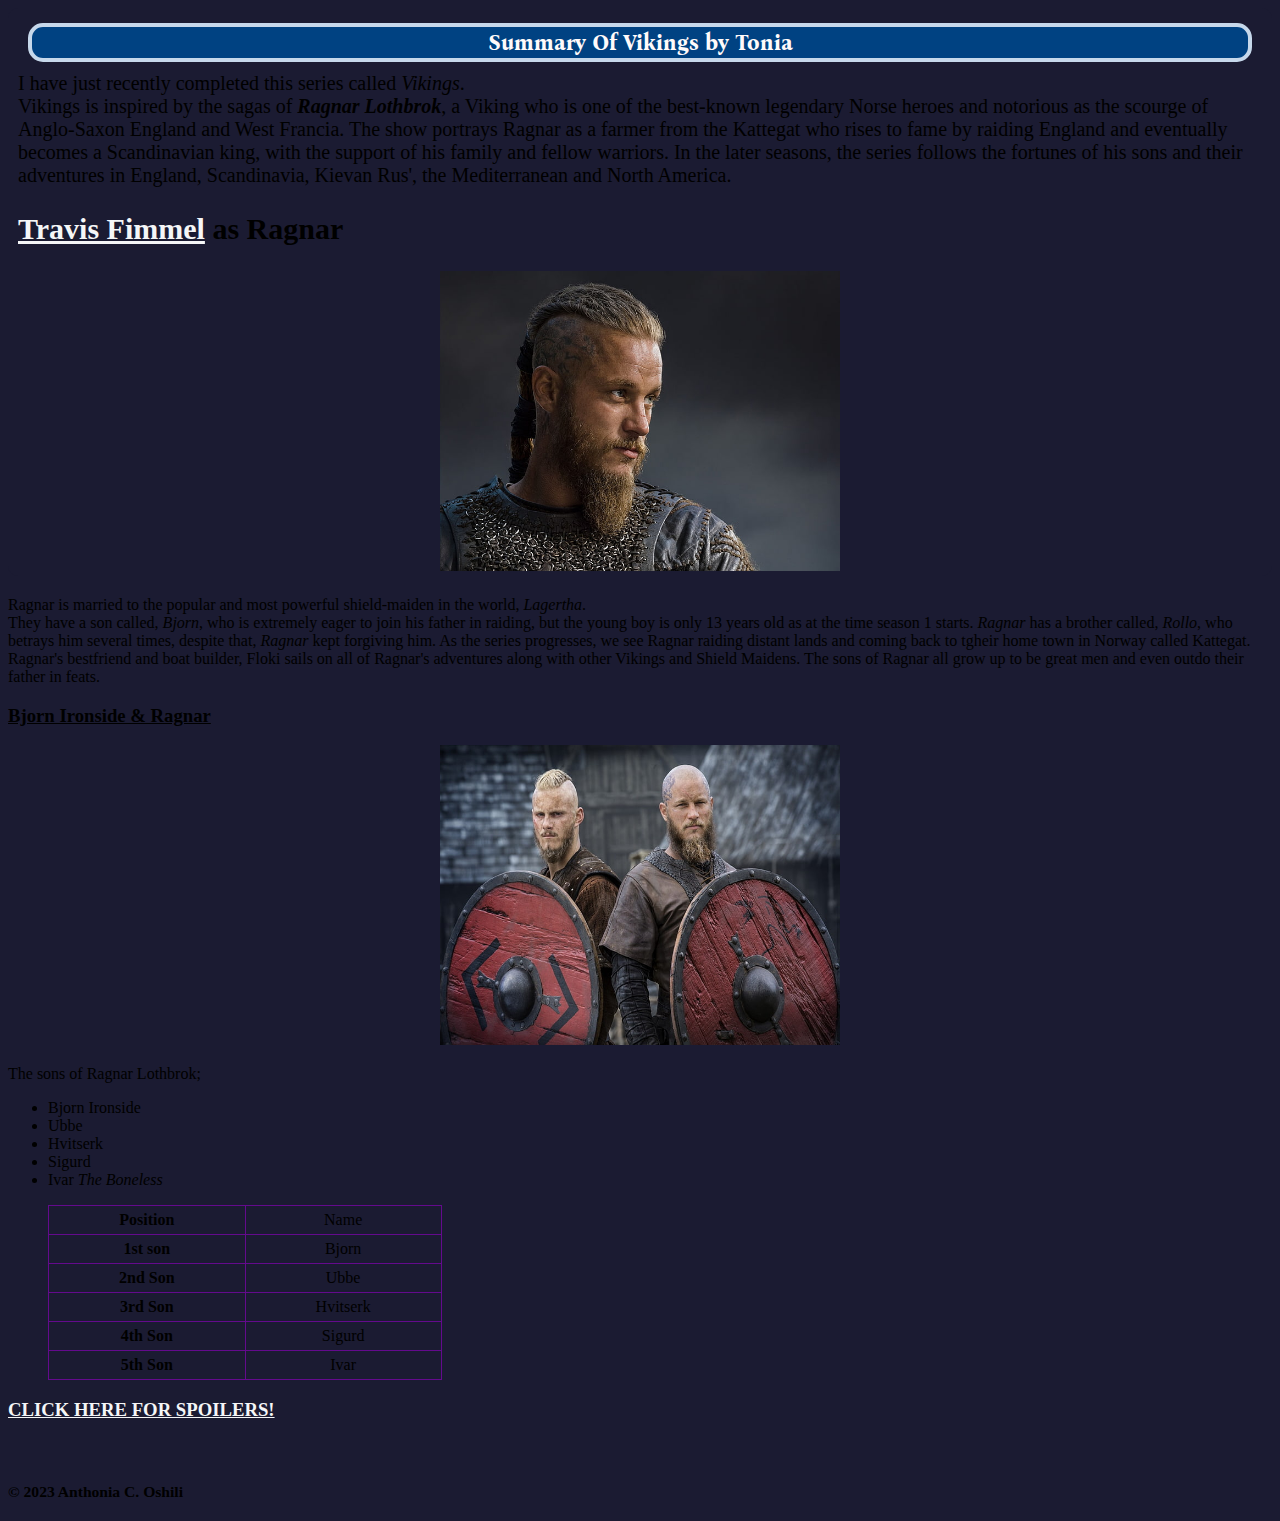
<file: index.html>
<!DOCTYPE html>
<html lang="en">

<head>
    <meta charset="UTF-8">
    <meta name="viewport" content="width=device-width, initial-scale=1.0">
    <title>Vikings Summary</title>
    <link rel="stylesheet" href="./style.css">
    <link href='https://fonts.googleapis.com/css?family=Bona Nova' rel='stylesheet'>
</head>

<body class="frame">
    <main>
    <div id="container">
        <div>
          <section>
              <h1 class="theheading">Summary Of Vikings by Tonia </h1>
        </div>
        <p class="paragraph">I have just recently completed this series called <i>Vikings</i>.<br />
            Vikings is inspired by the sagas of <b> <i>Ragnar Lothbrok</i></b>, a Viking who is one of the best-known
            legendary Norse heroes and notorious as the scourge of Anglo-Saxon England and West Francia. The show
            portrays Ragnar as a farmer from the Kattegat who rises to fame by raiding England and eventually becomes a
            Scandinavian king, with the support of his family and fellow warriors. In the later seasons, the series
            follows the fortunes of his sons and their adventures in England, Scandinavia, Kievan Rus', the
            Mediterranean and North America.</p>
    </section>
        <section>
        <h2>
            <a href="https://en.wikipedia.org/wiki/Travis_Fimmel">
                <figcaption>Travis Fimmel</a> as Ragnar</h2></figcaption>
       <figure>
           <div class="ragnar-picture"> <img class="picture1" src="./RAGNAR.jpg" width="400px" height="300px" />
       </figure>
           </div>
</section>
        <section>
        <p>Ragnar is married to the popular and most powerful shield-maiden in the world, <i>Lagertha</i>.<br />
            They have a son called, <i>Bjorn</i>, who is extremely eager to join his father in raiding, but the young
            boy is only 13 years old
            as at the time season 1 starts. <i>Ragnar</i> has a brother called, <i>Rollo</i>, who betrays him several
            times, despite that, <i>Ragnar</i>
            kept forgiving him.
            As the series progresses, we see Ragnar raiding distant lands and coming back to tgheir home town in Norway
            called
            Kattegat.
            Ragnar's bestfriend and boat builder, Floki sails on all of Ragnar's adventures along with other Vikings and
            Shield
            Maidens. The sons of Ragnar all grow up to be great men and even outdo their father in feats.<br /></p>

        <h3><u>Bjorn Ironside & Ragnar</u></h3>
            </section>
        <section>
        <div class="ragnar-picture">
           <figure> <img src="./BJORN IRONSIDE.jpg" width="400px" height="300px" />
        </div>
</figure>
        </section>
        <section>
        <p>The sons of Ragnar Lothbrok;</p>
        <ul>
            <li>Bjorn Ironside</li>
            <li>Ubbe</li>
            <li>Hvitserk</li>
            <li>Sigurd</li>
            <li>Ivar <i>The Boneless</i></li>
        </ul>
        <div class="tabular">
            <table class="table">
                <tr>
                    <th> Position</th>
                    <td> Name</td>
                </tr>
                <tr>
                    <th> 1st son </th>
                    <td> Bjorn </td>
                </tr>
                <tr>
                    <th> 2nd Son </th>
                    <td> Ubbe </td>
                </tr>
                <tr>
                    <th> 3rd Son </th>
                    <td> Hvitserk </td>
                </tr>
                <tr>
                    <th> 4th Son </th>
                    <td> Sigurd </td>
                </tr>
                <tr>
                    <th> 5th Son </th>
                    <td> Ivar </td>
                </tr>
            </table>
        </div>
            </section>
        <h3> 
        <p> <a href="readmore.html" target="_blank">CLICK HERE FOR SPOILERS!</a>
        </p> <br>
           <p><small>© 2023 Anthonia C. Oshili</small></p> 
        </h3>
    </div>
    </main>
</body>

</html>
</file>
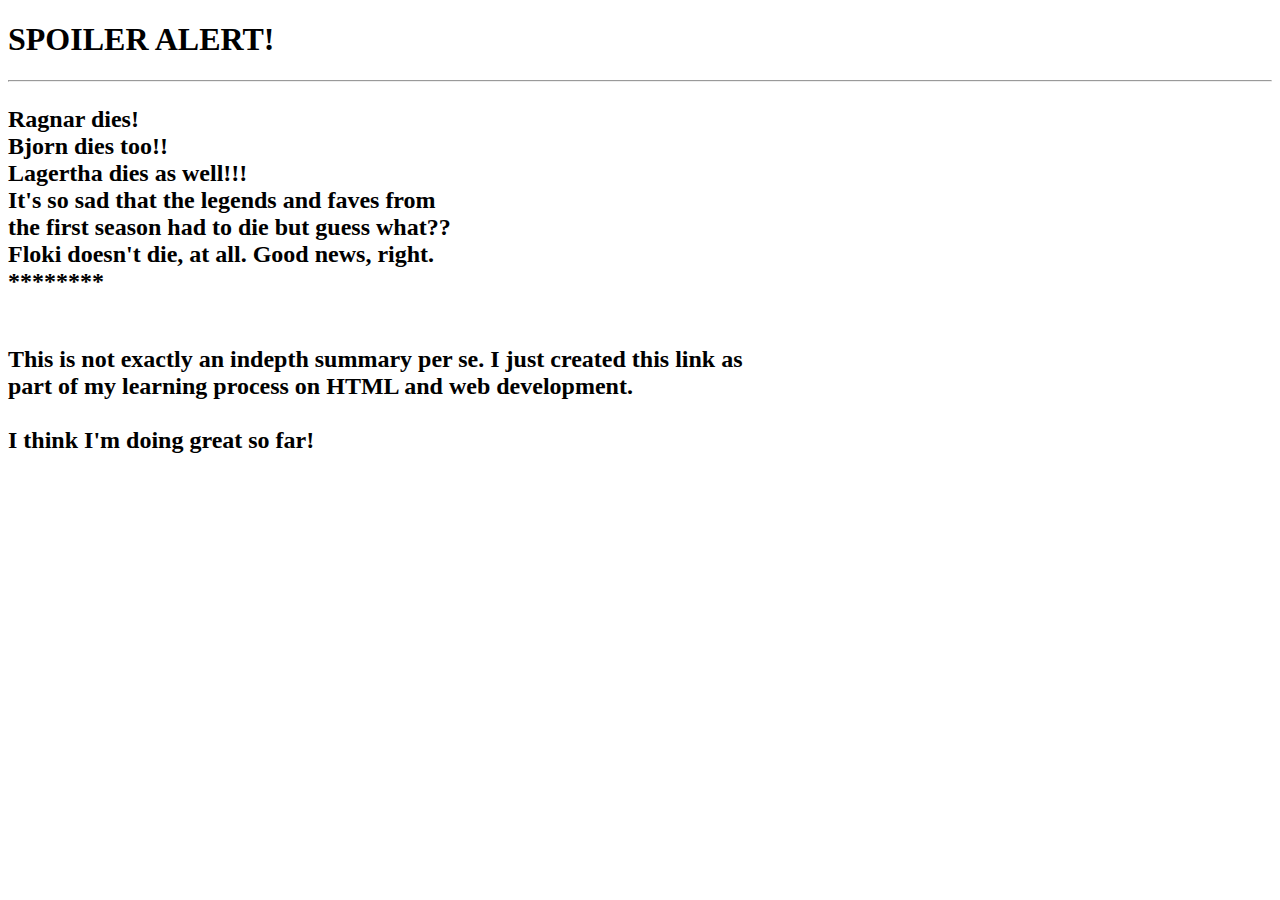
<file: readmore.html>
<!DOCTYPE html>
<html>
    <main> 
 <h1> SPOILER ALERT!</h1>
        <hr>
  <h2>  <p> Ragnar dies! <br>Bjorn dies too!! <br>
        Lagertha dies as well!!! <br>
        It's so sad that the legends and faves from <br>
        the first season had to die but guess what?? 
        <br>Floki doesn't die, at all. Good news, right. <br>
        ******** <br> </h2>
       <h2>  
           <br> This is not exactly an indepth summary per se.
        I just created this link as <br>
        part of my learning
        process on HTML and
        web development.
        <br> <br> I think I'm doing great so far!
          </p>
       </h2>
    </main>
</html>
</file>
<file: style.css>
.theheading {
    background-color: #004282;
    text-align: center;
    color: #fffafa;
    font-family: 'Bona Nova'; font-size: 22px;
    border-radius: 15px;
    margin-top: 15px;
    margin-left: 10px;
    margin-right: 10px;
    margin-bottom: -10px;
    padding: 2px;
    border: 4px solid #c6d8eb;

}

#container {
    background-color: #1b1b32;
    font-size: 20px;
    padding-left: 10px;
    padding-right: 10px;
    border-radius: 10px;
    padding-top: 0.03px;
}

.frame {
    background-color: #1b1b32;
}

.paragraph {
    font-size: 20px;
}

.ragnar-picture {
    text-align: center;
}

table,
th,
td {
    border: 4px solid rgb(100, 10, 141);
    border-collapse: collapse;
    padding: 5px 70px;
    border-width: 1px;
}

.table {
    text-align: center;
    margin-left: 40px
}

a {
    color: #f5f6f7;
}

a:hover {
    color: peru
}
</file>
